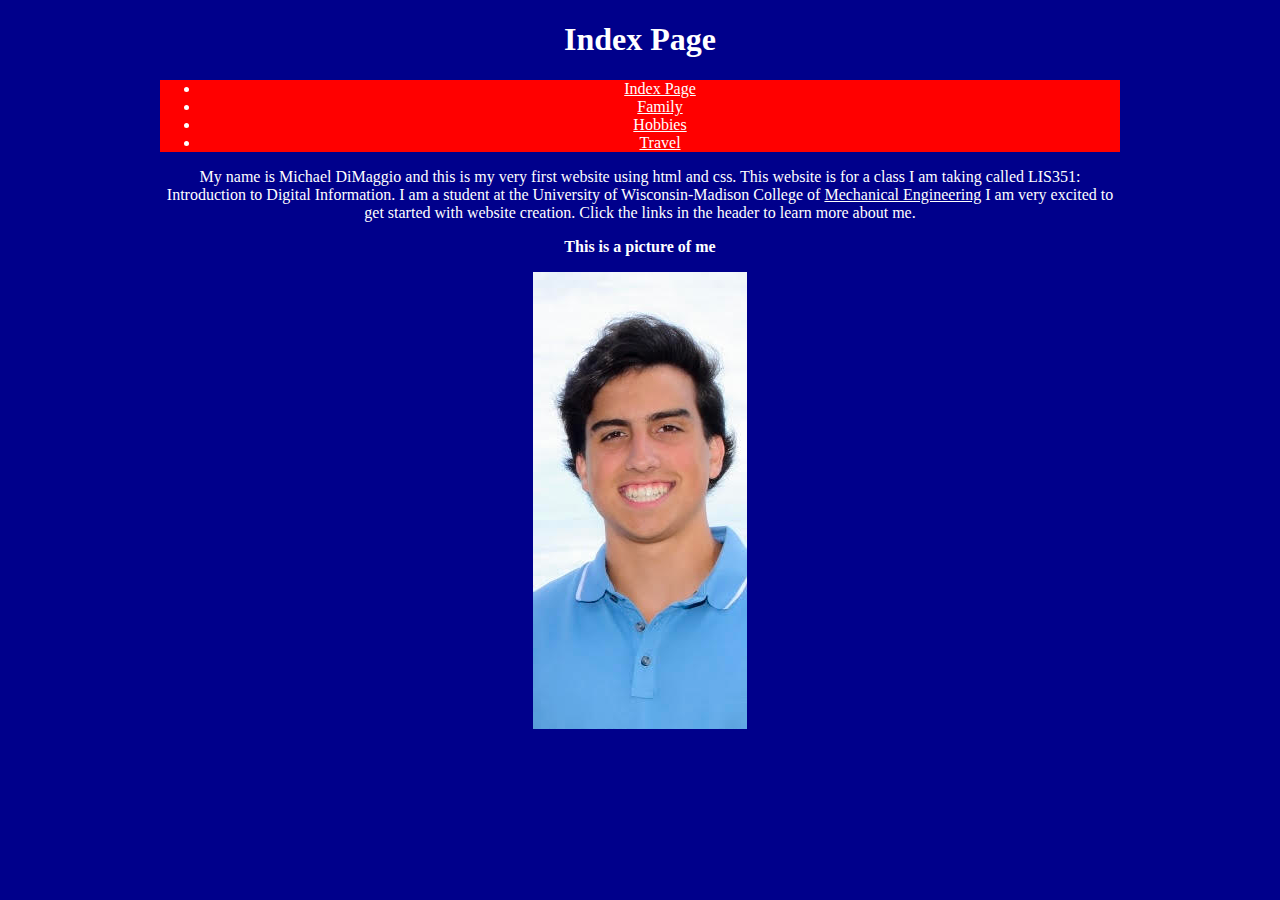
<file: index.html>
<!DOCTYPE html>
<html lang="en">
<meta charset="UTF-8">
<title>Michael D</title>
<meta name="viewport" content="width=device-width,initial-scale=1">
<link rel="stylesheet" href="stylesheet.css">
<style>
</style>
<script src=""></script>


	<!--- Code above this line will not be displayed on the browser --> 

	<body>
		<header>
			<h1>Index Page</h1>	
			<nav>
				<ul>
					<li><a href="index.html">Index Page</a></li>
					<li><a href="family.html">Family</a></li>
					<li><a href="hobbies.html">Hobbies</a></li>
					<li><a href="travel.html">Travel</a></li>
				</ul>
			</nav>
		</header>
		<section>
			<main>
				<p>My name is Michael DiMaggio and this is my very first website using html and css. This website is for a class I am taking called LIS351: Introduction to Digital Information. I am a student at the University of Wisconsin-Madison College of <a href="https://engineering.wisc.edu/departments/mechanical-engineering/">Mechanical Engineering</a> I am very excited to get started with website creation. Click the links in the header to learn more about me.</p>
			</main>

			<article>
				<p style="color:darkgreen;"> <b>This is a picture of me</b> <p/>
				<img src="Michael_Picture.jpg" alt="Michael's Photo"> 
			</article>

		</section>

	</body>

</html>
</file>
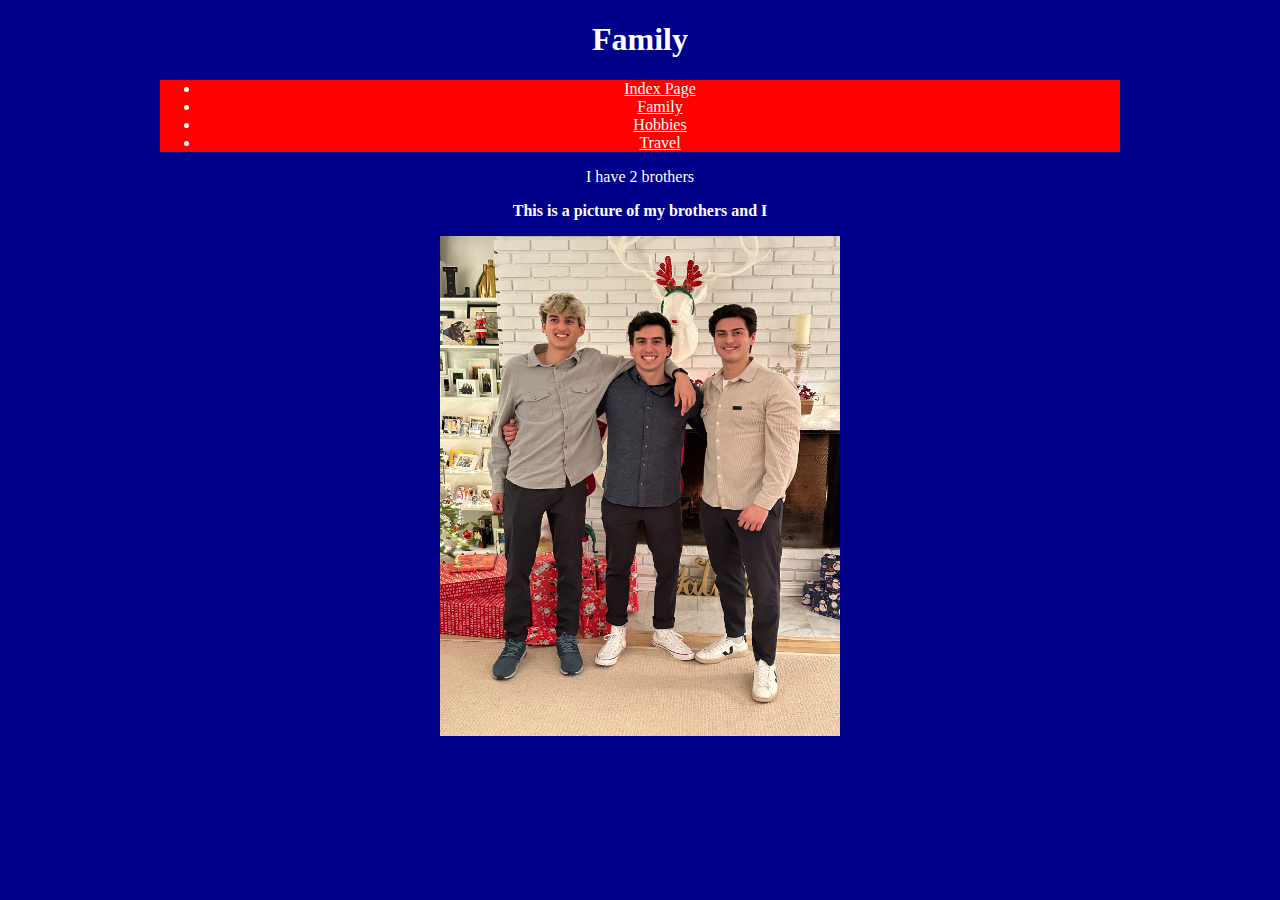
<file: family.html>
<!DOCTYPE html>
<html lang="en">
<meta charset="UTF-8">
<head> 
<title>Michael D</title>
<link rel="stylesheet" href="stylesheet.css">
	<!--- Information you don't want to display to users --> 
</head>

			<h1>Family</h1>


			<nav>
				<ul>
					<li><a href="index.html">Index Page</a></li>
					<li><a href="family.html">Family</a></li>
					<li><a href="hobbies.html">Hobbies</a></li>
					<li><a href="travel.html">Travel</a></li>
				</ul>
			</nav>


	<body>
		I have 2 brothers 
		<article>
				<p style="color:darkgreen;"> <b>This is a picture of my brothers and I </b> <p/>
				<img src="Brothers_Picture.jpg" alt="Picture of Family"
				width="400" 
   				height="500"
				> 
			</article>


	</body>

</html>
</file>
<file: stylesheet.css>
/* You should edit the content below to fit your website */

* {
	font-family: revert-layer;, Verdana, sans-serif;
	color: #FFFFFF;
	text-align: center;}
body {
	width: 960px;
	margin: 0 auto;
	background-color: #00008B}

nav {
	width: 960px;
	margin: 0 auto;
	background-color: #FF0000}
	color: #000000;
	display: inline;


}
#content {
	overflow: auto;
	height: 100%;}
.column1, .column2, .column3 {
	float: left;
	margin: 10px;}
</file>
